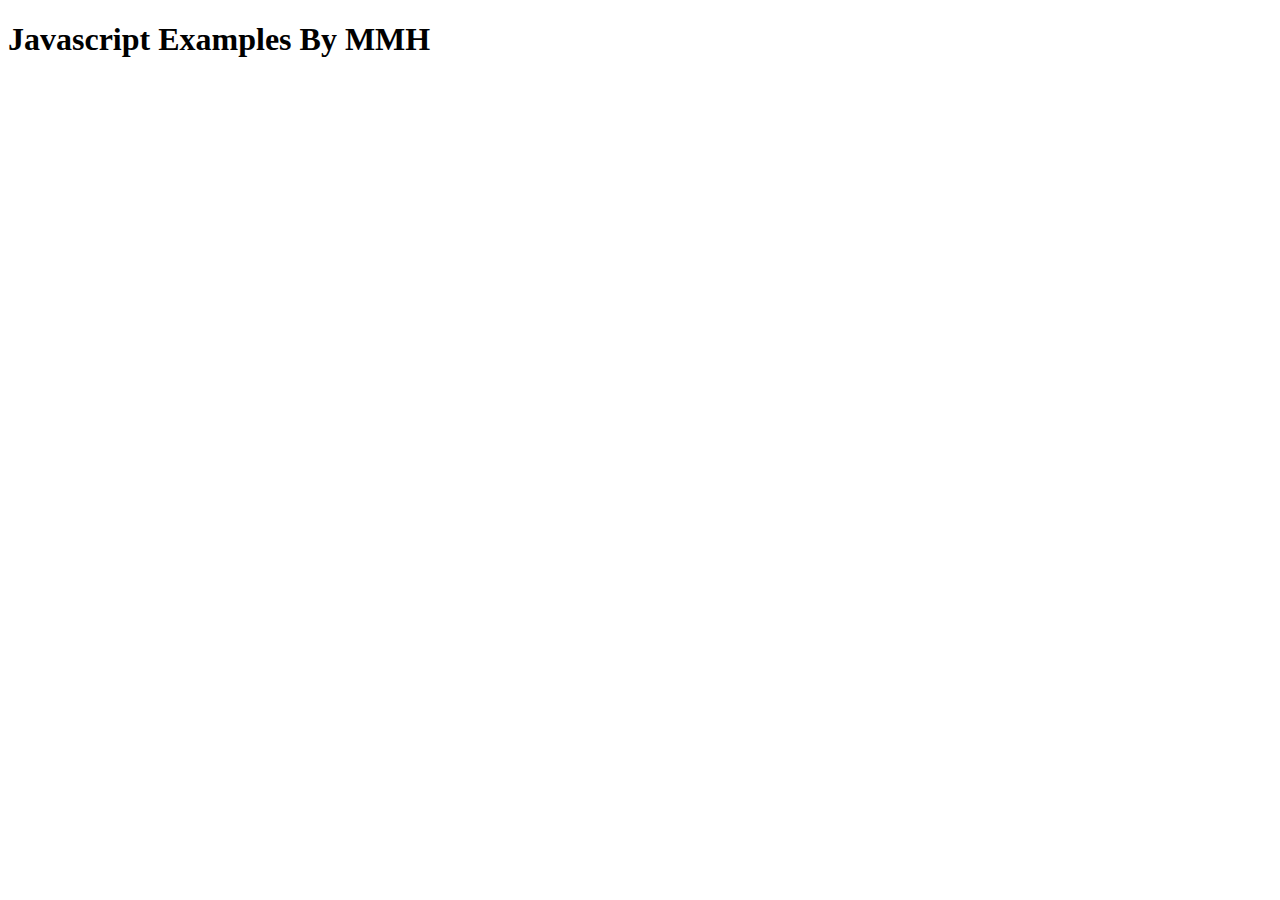
<file: index.html>
<!DOCTYPE html>
<html lang="en">
<head>
    <title>Javascript Examples</title>
    <meta charset="UTF-8">
    <meta name="viewport" content="width=device-width, initial-scale=1.0, user-scalable=no">
</head>
<body>
    <h1>Javascript Examples By MMH</h1>
</body>
</html>
</file>
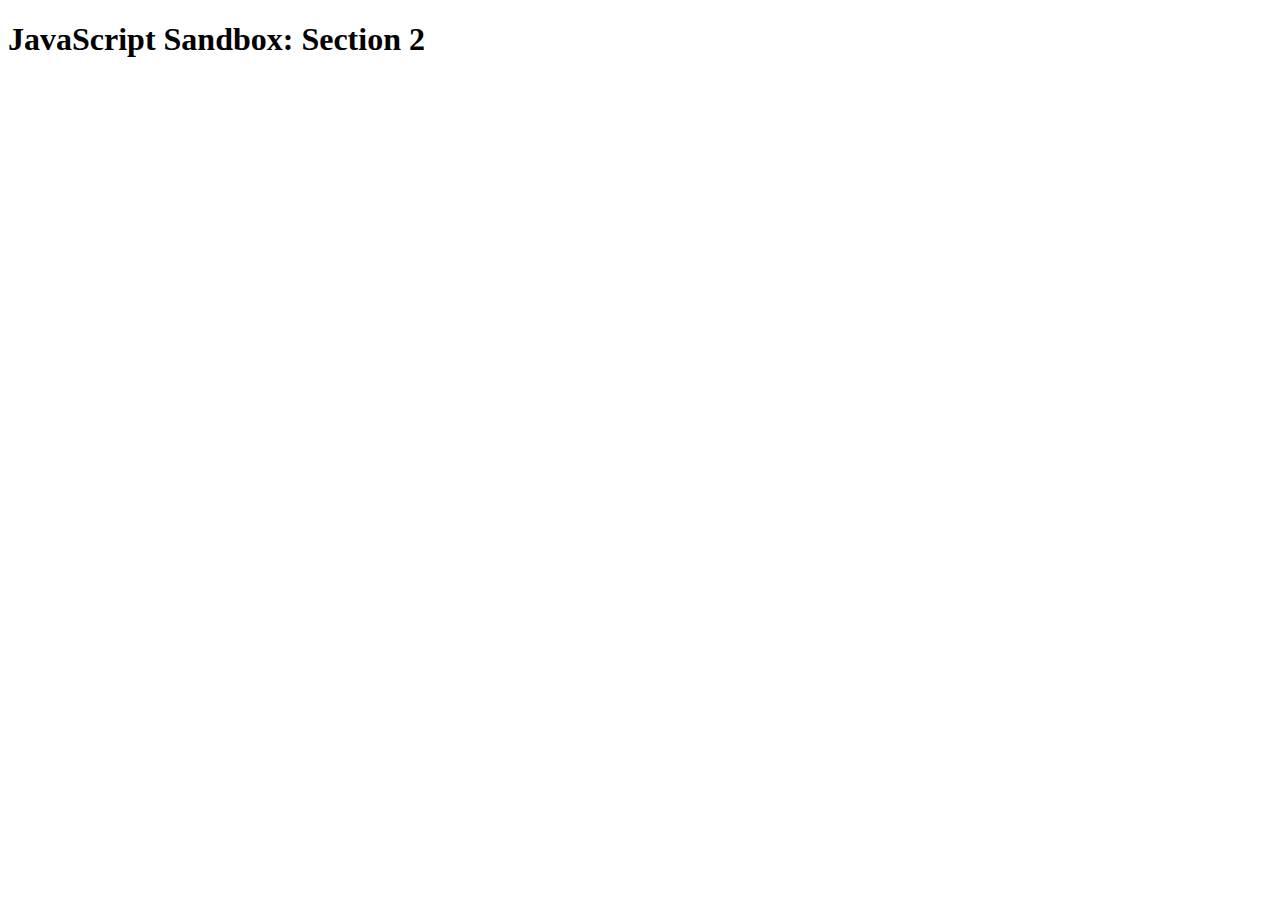
<file: 01- Variables - var, let & const/index.html>
<!DOCTYPE html>
<html lang="en">
<head>
  <meta charset="UTF-8">
  <meta name="viewport" content="width=device-width, initial-scale=1.0">
  <meta http-equiv="X-UA-Compatible" content="ie=edge">
  <title>JavaScript Sandbox: Section 2</title>
</head>
<body>
  <h1>JavaScript Sandbox: Section 2</h1>
  
  <script src="app.js"></script>
</body>
</html>
</file>
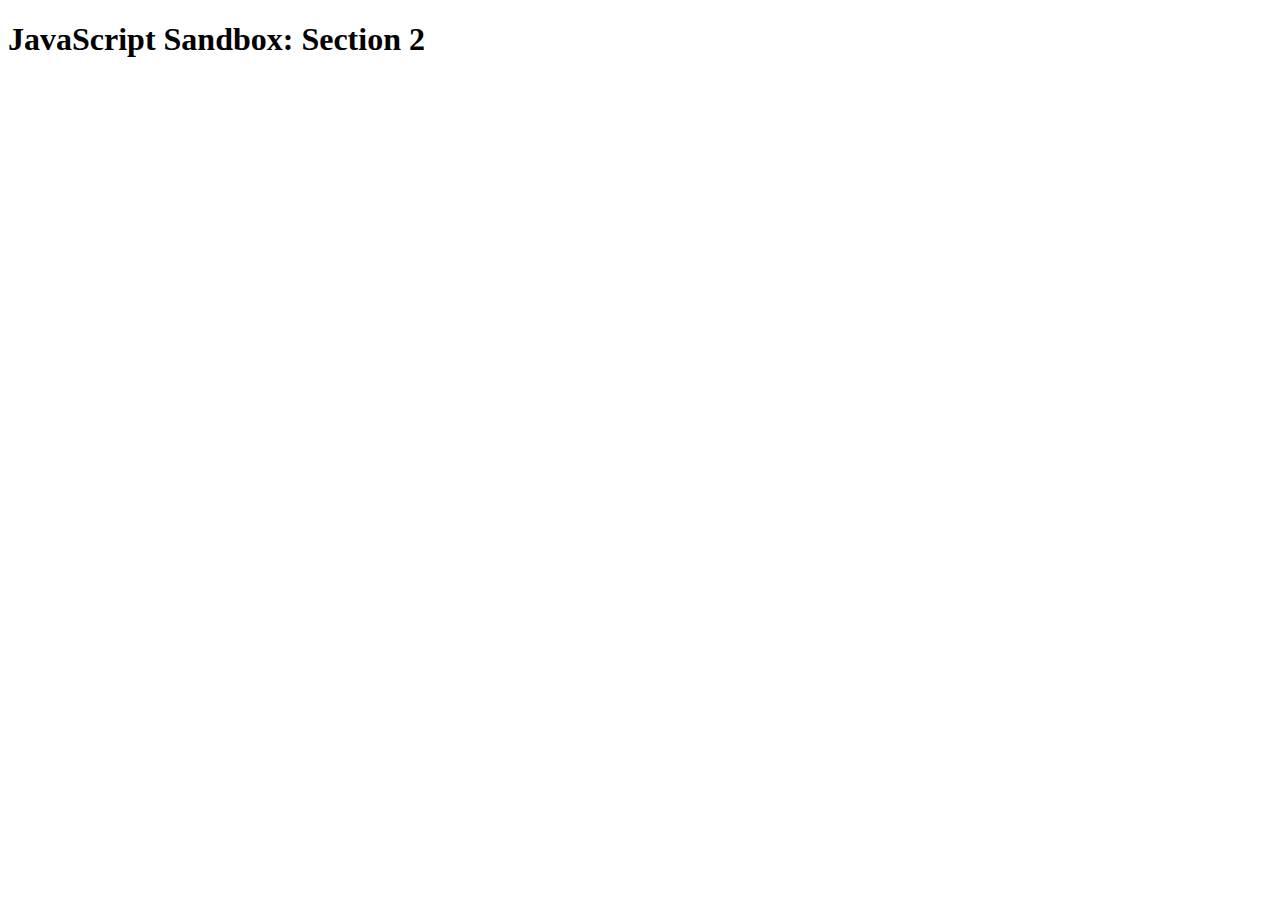
<file: 02- Data Types in JavaScript/index.html>
<!DOCTYPE html>
<html lang="en">
<head>
  <meta charset="UTF-8">
  <meta name="viewport" content="width=device-width, initial-scale=1.0">
  <meta http-equiv="X-UA-Compatible" content="ie=edge">
  <title>JavaScript Sandbox: Section 2</title>
</head>
<body>
  <h1>JavaScript Sandbox: Section 2</h1>

  <script src="app.js"></script>
</body>
</html>
</file>
